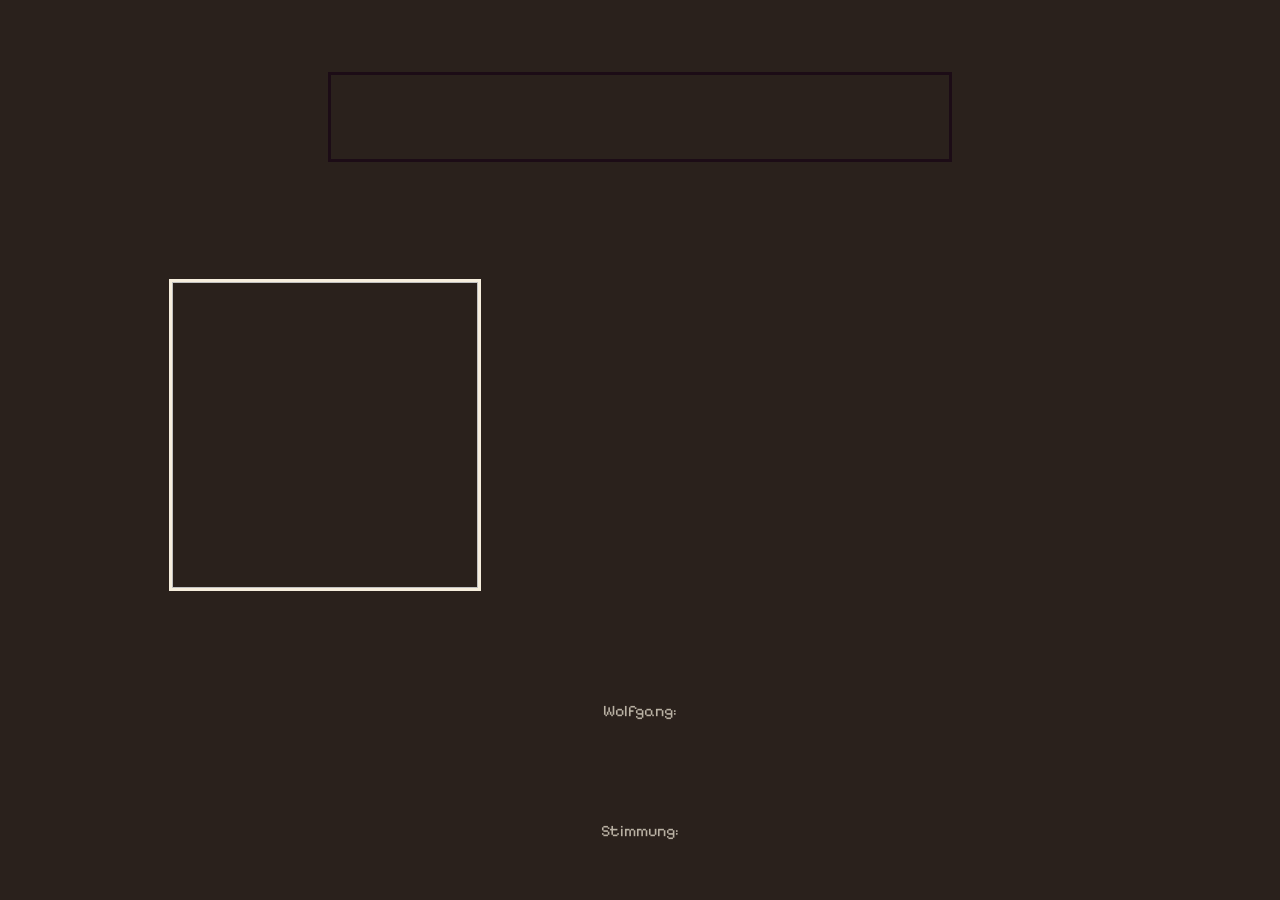
<file: crates/wolfgang-art/src/preview.html>
<!doctype html>
<html lang="de">
<head>
<meta charset="utf-8">
<meta name="viewport" content="width=device-width, initial-scale=1">
<title>Wolfgangs Büro</title>
<link rel="preconnect" href="https://fonts.googleapis.com">
<link href="https://fonts.googleapis.com/css2?family=Pixelify+Sans:wght@400;600&display=swap" rel="stylesheet">
<style>
  :root { --scale: 4; --ink: #1c0c16; --paper: #f6eedd; }
  * { box-sizing: border-box; }
  html, body { margin: 0; height: 100%; background: #2a211c; color: #f6eedd; font-family: "Pixelify Sans", ui-monospace, monospace; }
  body { display: grid; place-items: center; gap: 12px; padding: 16px; }
  #stage { position: relative; width: calc(320px * var(--scale)); height: calc(180px * var(--scale)); image-rendering: pixelated; }
  #stage canvas { position: absolute; inset: 0; width: 100%; height: 100%; image-rendering: pixelated; }
  .px { position: absolute; }
  .bubble { color: var(--ink); line-height: 1.25; font-size: calc(6.5px * var(--scale)); padding: calc(5px * var(--scale)) calc(7px * var(--scale)); border-style: solid; }
  #say { left: calc(56px * var(--scale)); top: calc(4px * var(--scale)); width: calc(208px * var(--scale)); min-height: calc(30px * var(--scale)); }
  #say p { margin: 0 0 calc(2px * var(--scale)); }
  #tail { width: calc(11px * var(--scale)); height: calc(8px * var(--scale)); }
  /* 96 px portrait + 4 px frame on each side, flush (no gap) */
  #portrait { left: calc(3px * var(--scale)); top: calc(73px * var(--scale)); width: calc(104px * var(--scale)); height: calc(104px * var(--scale)); padding: 0; border-style: solid; }
  #portrait img { width: 100%; height: 100%; image-rendering: pixelated; display: block; }
  #answers { right: calc(6px * var(--scale)); bottom: calc(5px * var(--scale)); width: calc(150px * var(--scale)); display: flex; flex-direction: column; gap: calc(2px * var(--scale)); }
  .answer { position: relative; cursor: pointer; font-size: calc(5.5px * var(--scale)); padding: calc(3px * var(--scale)) calc(6px * var(--scale)); }
  .answer .cursor { position: absolute; left: calc(-7px * var(--scale)); top: 50%; transform: translateY(-50%); width: calc(6px * var(--scale)); height: calc(7px * var(--scale)); display: none; }
  .answer.sel .cursor { display: block; }
  .tip { position: absolute; font-size: calc(5px * var(--scale)); color: var(--paper); background: rgba(28, 12, 22, .85); padding: 2px 8px; pointer-events: none; white-space: nowrap; display: none; }
  #drop { position: absolute; border: calc(1px * var(--scale)) dashed #e6b45a; display: none; pointer-events: none; }
  nav { display: flex; gap: 8px; flex-wrap: wrap; justify-content: center; max-width: 1280px; }
  nav button { font: inherit; font-size: 15px; background: #5c3a22; color: #f6eedd; border: 2px solid #1c0c16; padding: 4px 10px; cursor: pointer; }
  nav button.on { background: #b4792b; }
  nav span { align-self: center; opacity: .7; }
  @media (max-width: 1340px) { :root { --scale: 3; } }
  @media (max-width: 1000px) { :root { --scale: 2; } }
</style>
</head>
<body>
<div id="stage">
  <canvas id="c" width="320" height="180"></canvas>
  <div id="drop"></div>
  <div class="px bubble" id="say"></div>
  <div class="px" id="tail"></div>
  <div class="px" id="portrait"><img id="face" alt=""></div>
  <div class="px" id="answers"></div>
  <div class="tip" id="tip"></div>
</div>
<nav id="anims"><span>Wolfgang:</span></nav>
<nav id="moods"><span>Stimmung:</span></nav>
<script>
const SCENE = /*SCENE*/{};
const IMAGES = /*IMAGES*/{};

const load = src => new Promise(r => { const i = new Image(); i.onload = () => r(i); i.src = src; });
const $ = id => document.getElementById(id);
const scale = () => parseFloat(getComputedStyle(document.documentElement).getPropertyValue('--scale'));

const LINES = {
  neutral: ["Na, was hast du mir mitgebracht? Lass mal sehen …", "Ich seh 42 Fotos und 6 Schriften."],
  happy: ["Moin! Leg's einfach auf den Tisch, ich kümmer mich drum."],
  thinking: ["Wofür brauchst du die Bilder?"],
  surprised: ["Moment, die kenn ich doch! 38 Dateien hab ich schon mal gemacht, 4 sind neu."],
  proud: ["So, erledigt. 41,7 MB rein, 1,2 MB raus – 98 Prozent gespart."],
  sorry: ["Mist, bei einer Datei hat's gehakt. Die schau ich mir nochmal an."],
};
const ANSWERS = ["Fürs Web vorbereiten – klein und schnell", "Hochwertig behalten – nur ein anderes Format", "✎ Selbst eintippen …"];

(async () => {
  const img = {};
  for (const [k, v] of Object.entries(IMAGES)) img[k] = await load(v);
  const ui = SCENE.ui.frames, uiSheet = img[SCENE.ui.sheet];

  // Cut single UI frames out of the sheet for CSS border-image.
  const piece = name => {
    const f = ui[name], c = document.createElement('canvas');
    c.width = f.w; c.height = f.h;
    c.getContext('2d').drawImage(uiSheet, f.x, f.y, f.w, f.h, 0, 0, f.w, f.h);
    return c.toDataURL();
  };
  const nine = (el, name) => {
    const s = ui[name].slice, k = scale();
    el.style.borderImage = `url(${piece(name)}) ${s} fill / ${s * k}px stretch`;
    el.style.borderWidth = `${s * k}px`;
    el.style.imageRendering = 'pixelated';
  };
  const restyle = () => {
    nine($('say'), 'bubble');
    nine($('portrait'), 'portrait-frame');
    document.querySelectorAll('.answer').forEach(a => nine(a, a.classList.contains('sel') ? 'answer-hover' : 'answer'));
    const k = scale(), t = $('tail');
    t.style.background = `url(${piece('tail')}) 0 0 / 100% 100%`;
    const say = $('say').getBoundingClientRect(), st = $('stage').getBoundingClientRect();
    t.style.left = `${SCENE.speaker[0] * k - 5 * k}px`;
    t.style.top = `${say.bottom - st.top - 2 * k}px`;
    document.querySelectorAll('.cursor').forEach(c => c.style.background = `url(${piece('cursor')}) 0 0 / 100% 100%`);
  };

  // Answers
  let sel = 0;
  const answers = $('answers');
  ANSWERS.forEach((text, i) => {
    const a = document.createElement('div');
    a.className = 'bubble answer' + (i === 0 ? ' sel' : '');
    a.innerHTML = `<div class="cursor"></div>${text}`;
    a.onmouseenter = () => { sel = i; document.querySelectorAll('.answer').forEach((b, j) => b.classList.toggle('sel', j === i)); restyle(); };
    answers.appendChild(a);
  });

  // Mood → portrait + line
  let mood = 'neutral', variant = 0;
  const setMood = m => {
    mood = m;
    const options = SCENE.moods[m];
    $('face').src = IMAGES[SCENE.portraits[options[variant++ % options.length]]];
    $('say').innerHTML = LINES[m].map(l => `<p>${l}</p>`).join('');
    document.querySelectorAll('#moods button').forEach(b => b.classList.toggle('on', b.textContent === m));
    play('talk', 1600);
    requestAnimationFrame(restyle);
  };
  for (const m of Object.keys(SCENE.moods)) {
    const b = document.createElement('button'); b.textContent = m; b.onclick = () => setMood(m); $('moods').appendChild(b);
  }

  // Wolfgang's animation
  const W = SCENE.wolfgang, sheet = img[W.sheet];
  let anim = 'idle', step = 0, stepAt = 0, back = null;
  const play = (name, ms) => {
    anim = name; step = 0; stepAt = performance.now();
    clearTimeout(back);
    if (ms) back = setTimeout(() => play('idle'), ms);
    document.querySelectorAll('#anims button').forEach(b => b.classList.toggle('on', b.textContent === name));
  };
  for (const a of Object.keys(W.animations)) {
    const b = document.createElement('button'); b.textContent = a; b.onclick = () => play(a); $('anims').appendChild(b);
  }

  // Sparkles over hotspots, tooltips, drop highlight
  const spots = Object.entries(SCENE.hotspots);
  let hover = null;
  const stage = $('stage');
  const at = e => { const r = stage.getBoundingClientRect(), k = scale(); return [(e.clientX - r.left) / k, (e.clientY - r.top) / k]; };
  const hit = ([x, y]) => spots.find(([, s]) => s.rects.some(r => x >= r.x && y >= r.y && x < r.x + r.w && y < r.y + r.h));
  stage.addEventListener('mousemove', e => {
    if (e.target.closest('.bubble')) { hover = null; $('tip').style.display = 'none'; return; }
    const p = at(e), h = hit(p);
    hover = h ? h[0] : null;
    stage.style.cursor = h ? 'pointer' : 'default';
    const tip = $('tip');
    tip.style.display = h ? 'block' : 'none';
    if (h) { tip.textContent = h[1].label; tip.style.left = `${e.clientX - stage.getBoundingClientRect().left + 14}px`; tip.style.top = `${e.clientY - stage.getBoundingClientRect().top + 10}px`; }
  });
  stage.addEventListener('click', e => {
    const h = hit(at(e)); if (!h || e.target.closest('.bubble')) return;
    const act = h[1].action;
    if (act === 'sip') play('sip', 2200);
    else if (act === 'pick') play('type', 2500);
    else if (act === 'settings') setMood('thinking');
    else if (act === 'presets') setMood('happy');
    else if (act === 'about') setMood('proud');
  });
  const desk = SCENE.hotspots.desk.rects.reduce((a, b) => (b.w * b.h > a.w * a.h ? b : a)), drop = $('drop');
  const showDrop = on => { const k = scale(); Object.assign(drop.style, { display: on ? 'block' : 'none', left: `${desk.x * k}px`, top: `${desk.y * k}px`, width: `${desk.w * k}px`, height: `${desk.h * k}px` }); };
  stage.addEventListener('dragover', e => { e.preventDefault(); showDrop(true); if (anim !== 'hand') play('happy'); });
  stage.addEventListener('dragleave', () => showDrop(false));
  stage.addEventListener('drop', e => { e.preventDefault(); showDrop(false); play('type', 3000); setTimeout(() => { play('hand', 2500); setMood('proud'); }, 3000); });

  // Render loop
  const ctx = $('c').getContext('2d');
  ctx.imageSmoothingEnabled = false;
  const frame = (name, x, y) => { const f = W.frames[name]; ctx.drawImage(sheet, f.x, f.y, f.w, f.h, x, y, f.w, f.h); };
  const sparkle = SCENE.ui.animations.sparkle;
  const tick = now => {
    const steps = W.animations[anim];
    while (steps[step][1] > 0 && now - stepAt > steps[step][1]) { stepAt += steps[step][1]; step = (step + 1) % steps.length; }
    ctx.drawImage(img[SCENE.background], 0, 0);
    frame(steps[step][0], W.origin[0], W.origin[1]);
    if (hover && hover !== 'desk') {
      const r = SCENE.hotspots[hover].rects[0];
      const s = sparkle[Math.floor(now / 260) % sparkle.length][0], f = ui[s];
      ctx.drawImage(uiSheet, f.x, f.y, f.w, f.h, r.x + r.w - 4, r.y - 4, f.w, f.h);
    }
    requestAnimationFrame(tick);
  };
  requestAnimationFrame(tick);

  setMood('neutral');
  play('idle');
  addEventListener('resize', restyle);
  document.fonts?.ready.then(restyle);
})();
</script>
</body>
</html>
</file>
